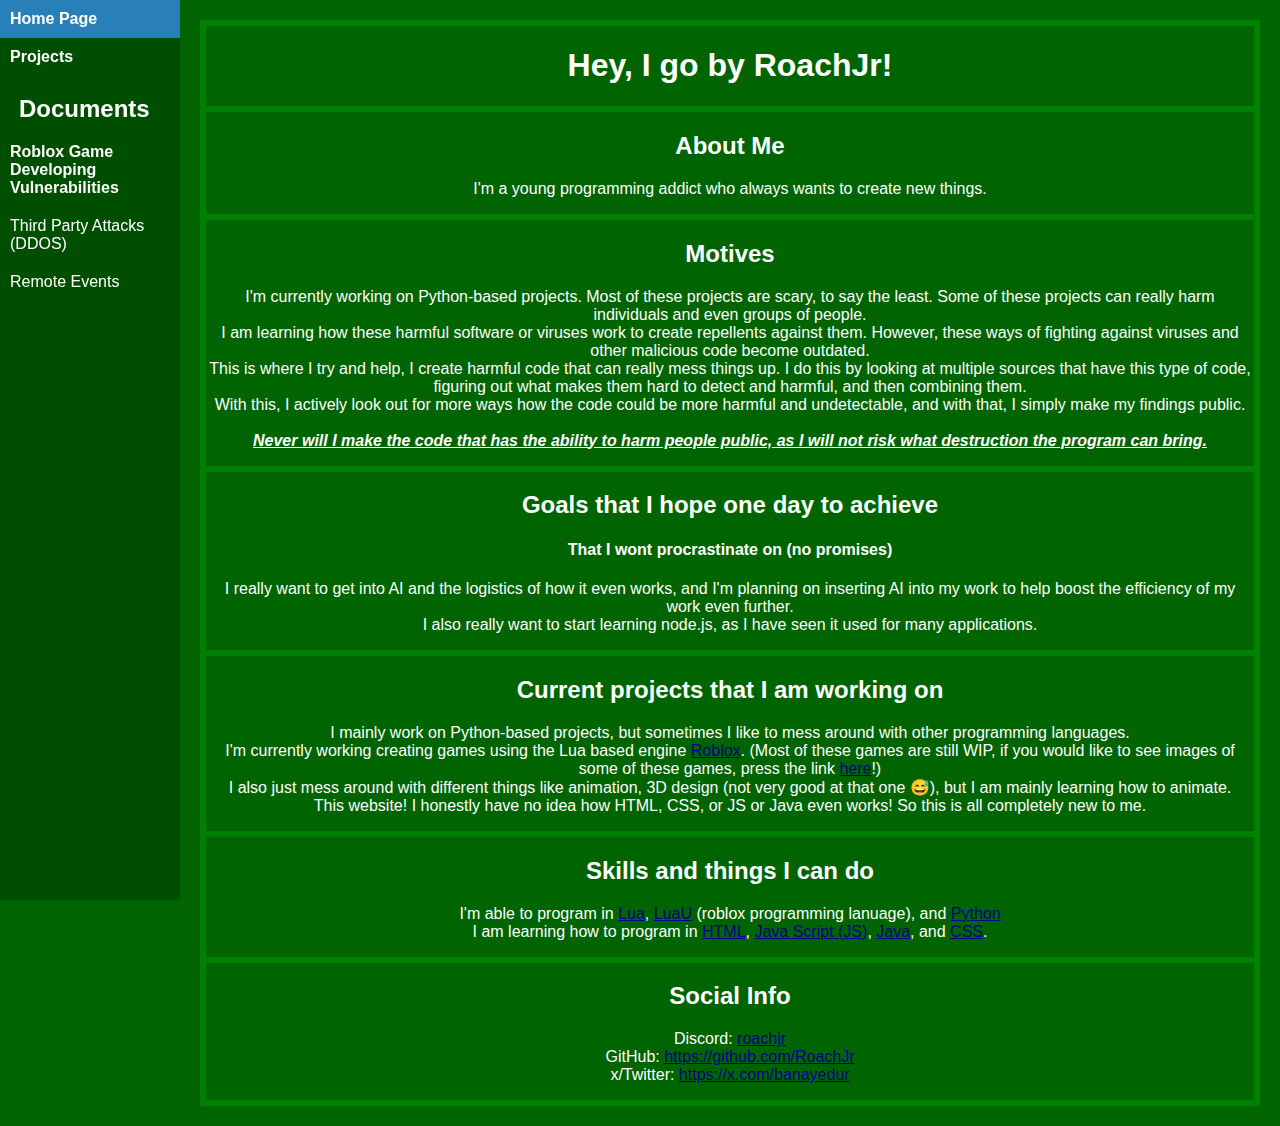
<file: index.html>
<!DOCTYPE html>
<html>
    <head>
        <meta charset="UTF-8">
        <meta name="viewport" content="width=device-width, initial-scale=1.0">
        <link rel="stylesheet" type="text/css" href="style.css">
    </head>
    <div class="container">
        <div class="sidebar">
            
            <a href="/roachjr"><strong>Home Page</strong></a>
            <a href="/roachjr/projects/projects"><strong>Projects</strong></a>
            <h2>Documents</h2>
            
            <a href="/roachjr/docs/roblox"><strong>Roblox Game Developing Vulnerabilities</strong></a>
            <a href="/roachjr/docs/roblox#third_party_attacks">Third Party Attacks (DDOS)</a>
            <a href="/roachjr/docs/roblox#remote_events">Remote Events</a>

        </div>

        <div class="content">
            <div class="center">
                <div class="border">
                    <div class="border">
                        <h1>
                            Hey, I go by RoachJr!
                        </h1>
                    </div>
                    <body>
            
                        <div class="border">
                            <h2>About Me</h2>
                            <p>
                                I'm a young programming addict who always wants to create new things.
                            </p>
                        </div>
            
                        <div class="border">
                            <h2>Motives</h2>
                            <p>
                                I'm currently working on Python-based projects. Most of these projects are scary, to say the least. Some of these projects can really harm individuals and even groups of people.
                                <br>
                                I am learning how these harmful software or viruses work to create repellents against them. However, these ways of fighting against viruses and other malicious code become outdated.
                                <br>
                                This is where I try and help, I create harmful code that can really mess things up. I do this by looking at multiple sources that have this type of code, figuring out what makes them hard to detect and harmful, and then combining them.
                                <br>
                                With this, I actively look out for more ways how the code could be more harmful and undetectable, and with that, I simply make my findings public.
                                <br>
                                <br>
                                <u><em><strong>Never will I make the code that has the ability to harm people public, as I will not risk what destruction the program can bring.</strong></em></u>
                            </p>
                        </div>
            
                        <div class="border">
                            <h2>Goals that I hope one day to achieve</h2>
                            <h4>That I wont procrastinate on (no promises)</h4>
                            <p>
                                I really want to get into AI and the logistics of how it even works, and I'm planning on inserting AI into my work to help boost the efficiency of my work even further.
                                <br>
                                I also really want to start learning node.js, as I have seen it used for many applications.
                            </p>
                        </div>
            
                        <div class="border">
                            <h2>Current projects that I am working on</h2>
                            <p>
                                I mainly work on Python-based projects, but sometimes I like to mess around with other programming languages.
                                <br>
                                I'm currently working creating games using the Lua based engine <a href="https://www.roblox.com/" style="color:darkblue;">Roblox</a>. (Most of these games are still WIP, if you would like to see images of some of these games, press the link <a href="projects/roblox" style="color:darkblue;">here</a>!)
                                <br>
                                I also just mess around with different things like animation, 3D design (not very good at that one 😅), but I am mainly learning how to animate.
                                <br>
                                This website! I honestly have no idea how HTML, CSS, or JS or Java even works! So this is all completely new to me.
                            </p>
                        </div>
            
                        <div class="border">
                            <h2>Skills and things I can do</h2>
                            <p>
                                I'm able to program in <a href="https://www.lua.org/docs.html" style="color:darkblue;" target="_blank">Lua</a>, <a href="https://luau.org" style="color:darkblue;" target="_blank">LuaU</a> (roblox programming lanuage), and <a href="https://www.python.org/about/" style="color:darkblue;" target="_blank">Python</a>
                                <br>
                                I am learning how to program in <a href="https://developer.mozilla.org/en-US/docs/Web/HTML" style="color:darkblue;" target="_blank">HTML</a>, <a href="https://developer.mozilla.org/en-US/docs/Web/JavaScript" style="color:darkblue;" target="_blank">Java Script (JS)</a>, <a href="https://www.java.com" style="color:darkblue;" target="_blank">Java</a>, and <a href="https://developer.mozilla.org/en-US/docs/Web/CSS" style="color:darkblue;" target="_blank">CSS</a>.
                            </p>
                        </div>
            
                        <div class="border">
                            <h2>Social Info</h2>
                            <p>
                                Discord: <a href="https://discord.com/users/770100963200860191" style="color:darkblue;" target="_blank">roachjr</a>
                                <br>
                                GitHub: <a href="https://github.com/RoachJr" style="color:darkblue;" target="_blank">https://github.com/RoachJr</a>
                                <br>
                                x/Twitter: <a href="https://x.com/banayedur" style="color:darkblue;" target="_blank">https://x.com/banayedur</a>
                            </p>
                        </div>
                </div>
        
                </body>
            </div>
        </div>
    </div>
</html>
</file>
<file: style.css>
body {
    margin: 0;
    padding: 0;
    background-color:darkgreen;
    color: white;
    font-family: "Lato", sans-serif;
}

.center {
    text-align: center;
}

.border {
    border: 3px solid green;
}

.container {
    display: flex;
}

.sidebar {
    width: 20vh;
    height: 100vh;
    background-color: #00310065;
    color: #fff;
    box-sizing: border-box;
    position: fixed;
}

.content {
    flex: 1;
    padding: 20px;
    box-sizing: border-box;
    margin-left: 20vh;
    text-align: justify;
}

.sidebar a {
    display: block;
    color: #fff;
    text-decoration: none;
    padding: 10px;
    margin: 0%;
    transition: background-color 0.3s;
}

.sidebar h2 {
    display: block;
    color: #fff;
    text-decoration: none;
    padding: 10px;
    margin: 1vh;
    margin-bottom: 0%;
}

/* Change background color on hover */
.sidebar a:hover {
    background-color: #2980b9;
}
</file>
